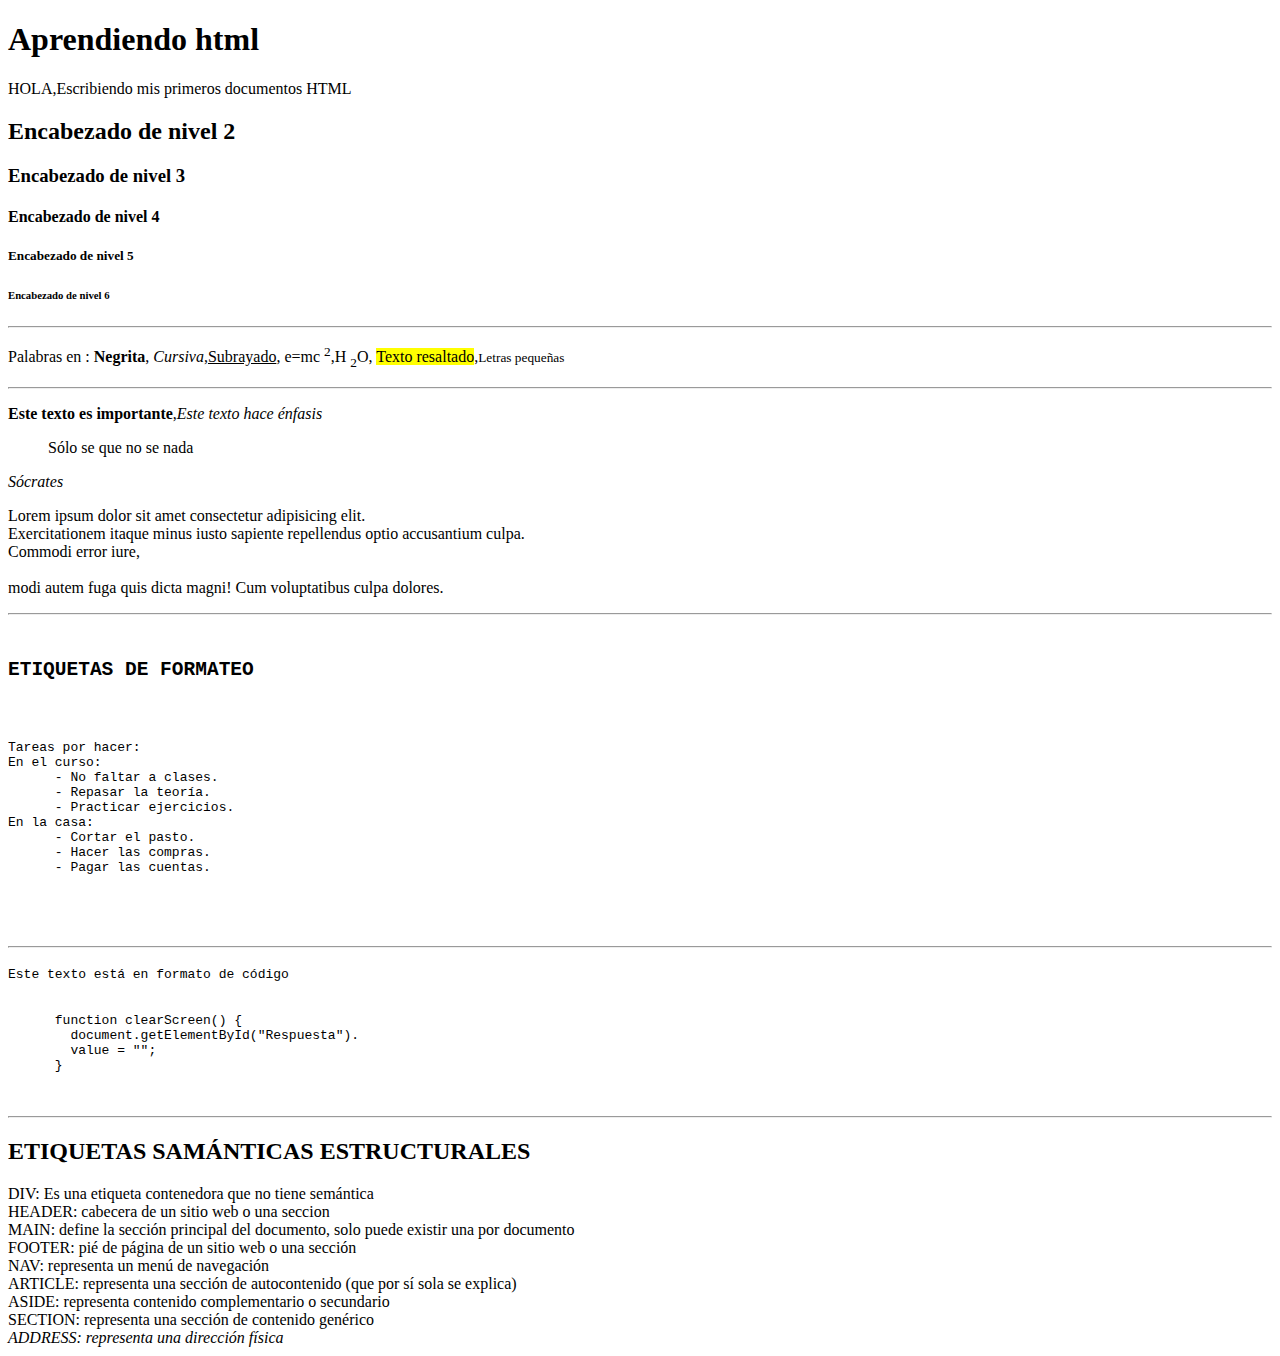
<file: APRENDIENDO.HTML>
<!DOCTYPE html>
<html lang="es-AR">
<head>
    <meta charset="UTF-8">
    <meta name="viewport" content="width=device-width, initial-scale=1.0">
    <meta name="description" content="Estamos aprendiendo sobre html en catamarca">
    <title>APRENDIENDO HTML</title>
    
</head>
<body>
  <h1>Aprendiendo html</h1>
  <p>HOLA,Escribiendo mis primeros documentos HTML</p>
  <h2>Encabezado de nivel 2</h2>
  <h3>Encabezado de nivel 3</h3>
  <h4>Encabezado de nivel 4</h4>
  <h5>Encabezado de nivel 5</h5>
  <h6>Encabezado de nivel 6</h6>
  <hr>
  <p>
    Palabras en : <b>Negrita</b>, <i>Cursiva</i>,<u>Subrayado</u>, e=mc <sup>2</sup>,H <sub>2</sub>O, <mark>Texto resaltado</mark>,<small>Letras pequeñas</small>
    <hr>
  </p><p>
    <strong>Este texto es importante</strong>,<em>Este texto hace énfasis</em>
  </p>
  <blockquote>Sólo se que no se nada</blockquote>
  <cite>Sócrates</cite>
  <p>
    Lorem ipsum dolor sit amet consectetur adipisicing elit. <br> Exercitationem itaque minus iusto sapiente repellendus optio accusantium culpa. <br> Commodi error iure, <br> <br> modi autem fuga quis dicta magni! Cum voluptatibus culpa dolores. 
  </p>
  <hr>
  <pre>
    <h2>ETIQUETAS DE FORMATEO</h2>
    <p>Tareas por hacer:
En el curso:
      - No faltar a clases.
      - Repasar la teoría.
      - Practicar ejercicios.
En la casa:
      - Cortar el pasto.
      - Hacer las compras.
      - Pagar las cuentas.
    </p>
  </pre>
  <hr>
  <p>
    <code>Este texto está en formato de código</code>
  </p>
  <pre>
    <code>
      function clearScreen() {
        document.getElementById("Respuesta").
        value = "";
      }
    </code>
  </pre>
  <hr>
  <h2>ETIQUETAS SAMÁNTICAS ESTRUCTURALES</h2>
  <div>DIV: Es una etiqueta contenedora que no tiene semántica</div>
  <header>HEADER: cabecera de un sitio web o una seccion</header>
  <main>MAIN: define la sección principal del documento, solo puede existir una por documento</main>
  <footer>FOOTER: pié de página de un sitio web o una sección</footer>
  <nav>NAV: representa un menú de navegación</nav>
  <article>ARTICLE: representa una sección de autocontenido (que por sí sola se explica)</article>
  <aside>ASIDE: representa contenido complementario o secundario</aside>
  <section>SECTION: representa una sección de contenido genérico</section>
  <address>ADDRESS: representa una dirección física</address>
</body>
</html>
</file>
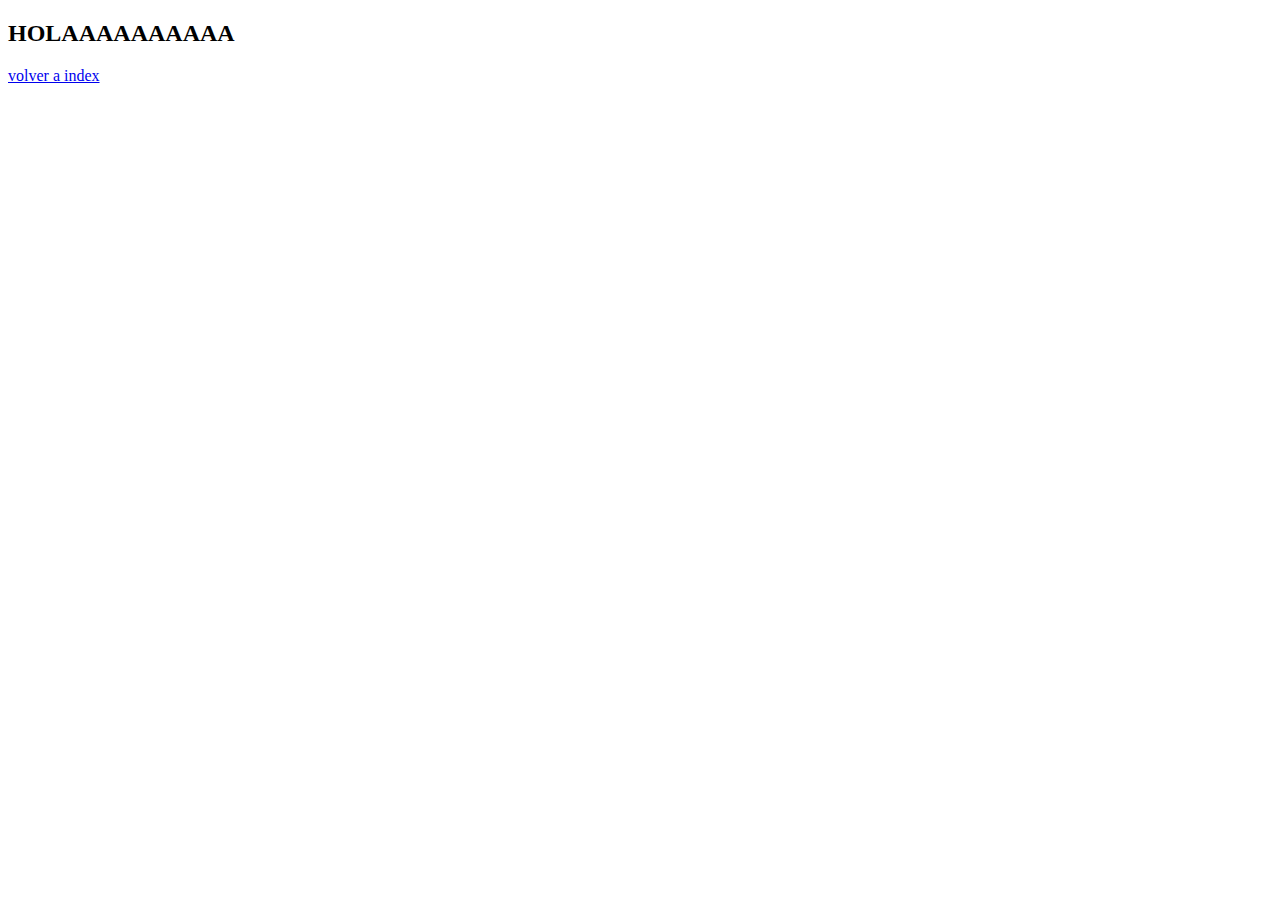
<file: index2.html>
<!DOCTYPE html>
<html lang="en">
<head>
    <meta charset="UTF-8">
    <meta name="viewport" content="width=device-width, initial-scale=1.0">
    <title>Document</title>
</head>
<body>
    <h2>HOLAAAAAAAAAA</h2>
    <a href="index.HTML">volver a index</a>
</body>
</html>
</file>
